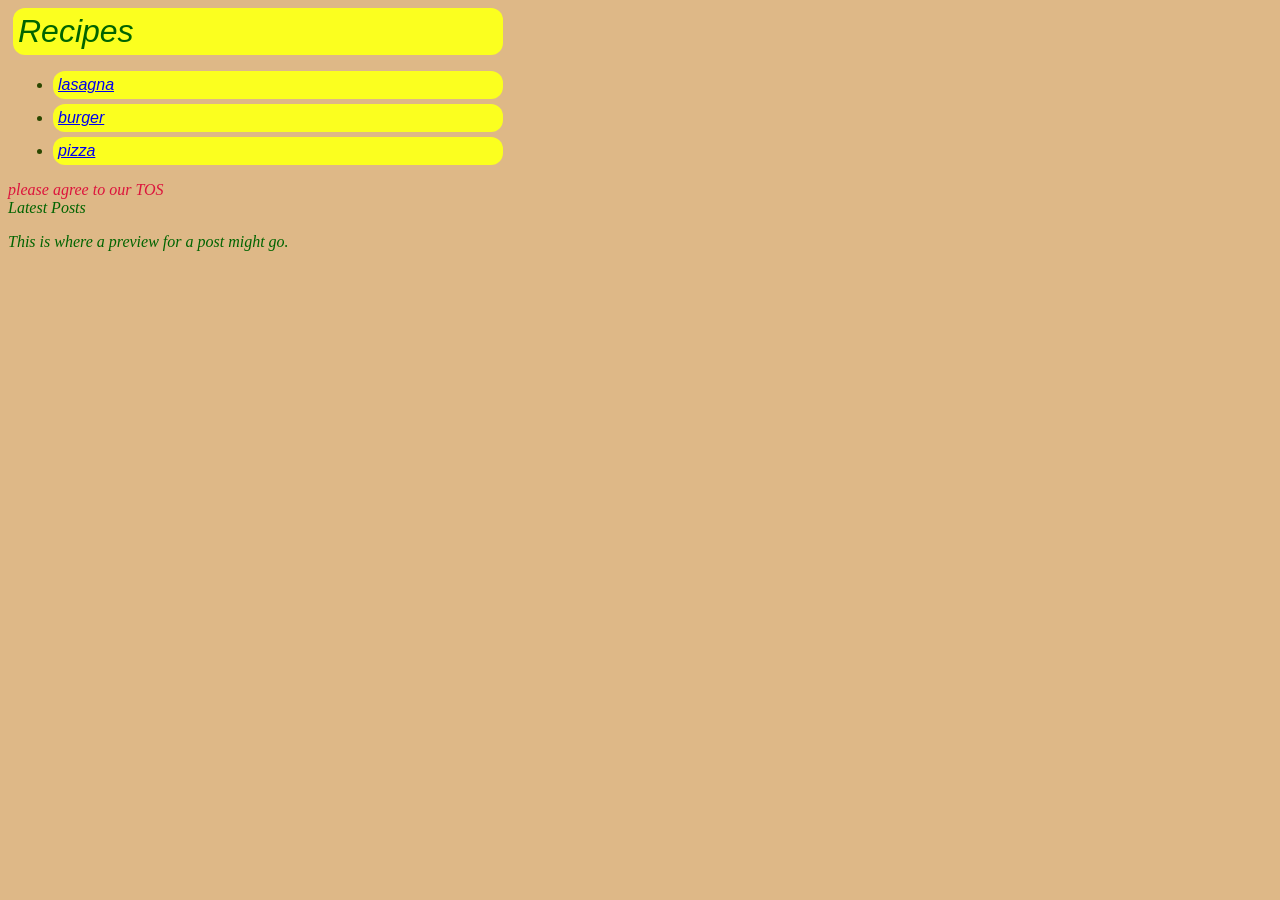
<file: index.html>
<!doctype html>
<html lang="en">
  <head>
    <link rel="stylesheet" href="styles.css" />
    <meta charset="UTF-8" />
    <meta name="viewport" content="width=device-width, initial-scale=1.0" />
    <title>Document</title>
  </head>
  <body>
    <h1 class="rounded style">Recipes</h1>
    <ul>
      <li class="rounded"><a href="recipes/lasagna.html">lasagna</a></li>
      <li class="rounded"><a href="recipes/burger.html">burger</a></li>
      <li class="rounded"><a href="recipes/pizza.html">pizza</a></li>
    </ul>
    <div class="alert">please agree to our TOS</div>

    <div class="style">
      <div class="subsection header">Latest Posts</div>
      <p class="subsection preview">
        This is where a preview for a post might go.
      </p>
    </div>
  </body>
</html>
</file>
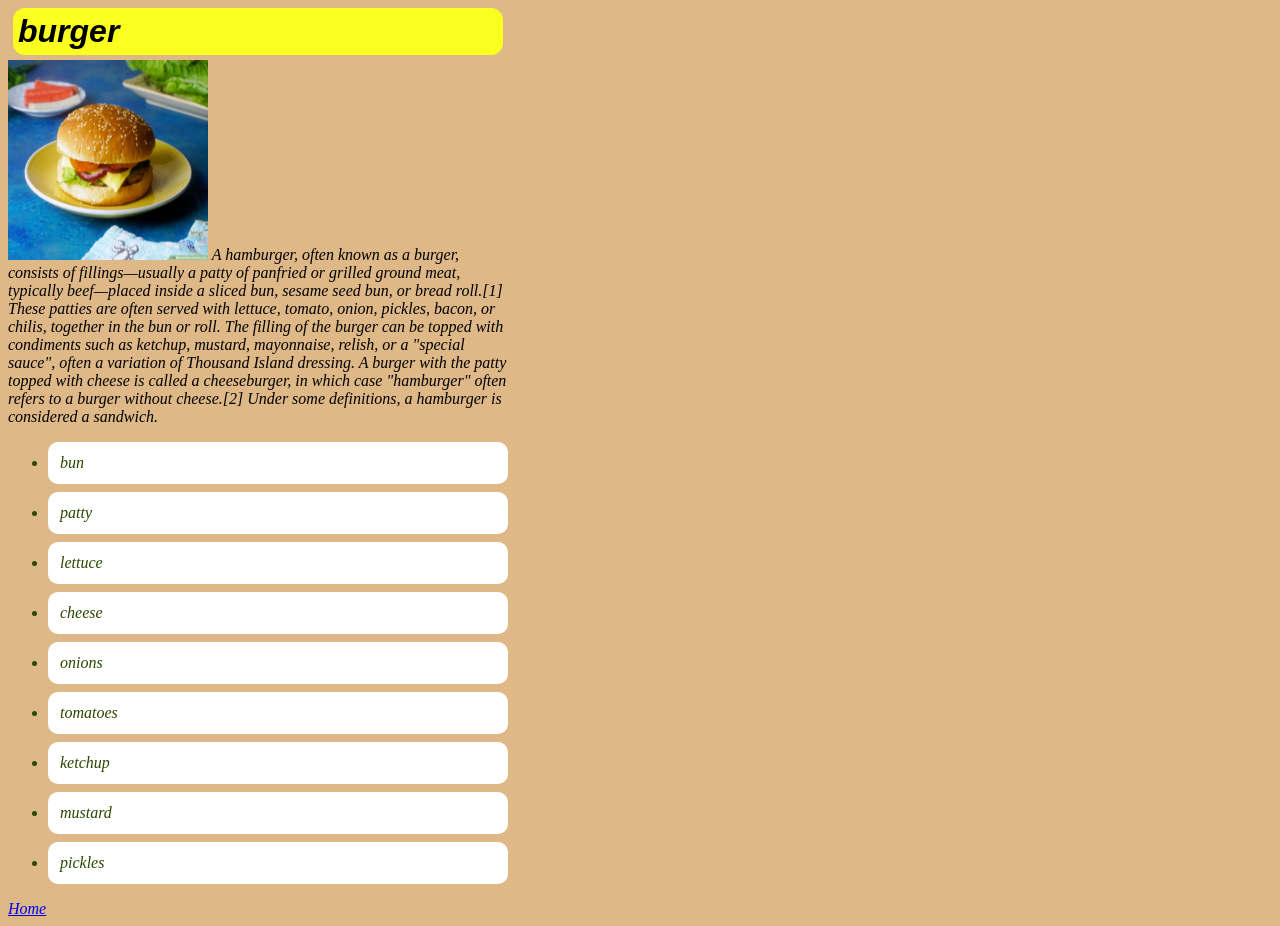
<file: recipes/burger.html>
<!doctype html>
<html lang="en">
  <head>
    <link rel="stylesheet" href="../styles.css" />
    <style>
      img {
        width: 200px;
        height: 200px;
      }
    </style>
    <meta charset="UTF-8" />
    <meta name="viewport" content="width=device-width, initial-scale=1.0" />
    <title>Document</title>
  </head>
  <body>
    <h1 class="rounded">burger</h1>
    <img
      src="../images/aid1004609-v4-1200px-Make-a-Krabby-Patty-Step-14-Version-5.jpg"
      alt="burger"
    />
    A hamburger, often known as a burger, consists of fillings—usually a patty
    of panfried or grilled ground meat, typically beef—placed inside a sliced
    bun, sesame seed bun, or bread roll.[1] These patties are often served with
    lettuce, tomato, onion, pickles, bacon, or chilis, together in the bun or
    roll. The filling of the burger can be topped with condiments such as
    ketchup, mustard, mayonnaise, relish, or a "special sauce", often a
    variation of Thousand Island dressing. A burger with the patty topped with
    cheese is called a cheeseburger, in which case "hamburger" often refers to a
    burger without cheese.[2] Under some definitions, a hamburger is considered
    a sandwich.
    <ul>
      <li>bun</li>
      <li>patty</li>
      <li>lettuce</li>
      <li>cheese</li>
      <li>onions</li>
      <li>tomatoes</li>
      <li>ketchup</li>
      <li>mustard</li>
      <li>pickles</li>
    </ul>
    <a href="../index.html">Home</a>
  </body>
</html>
</file>
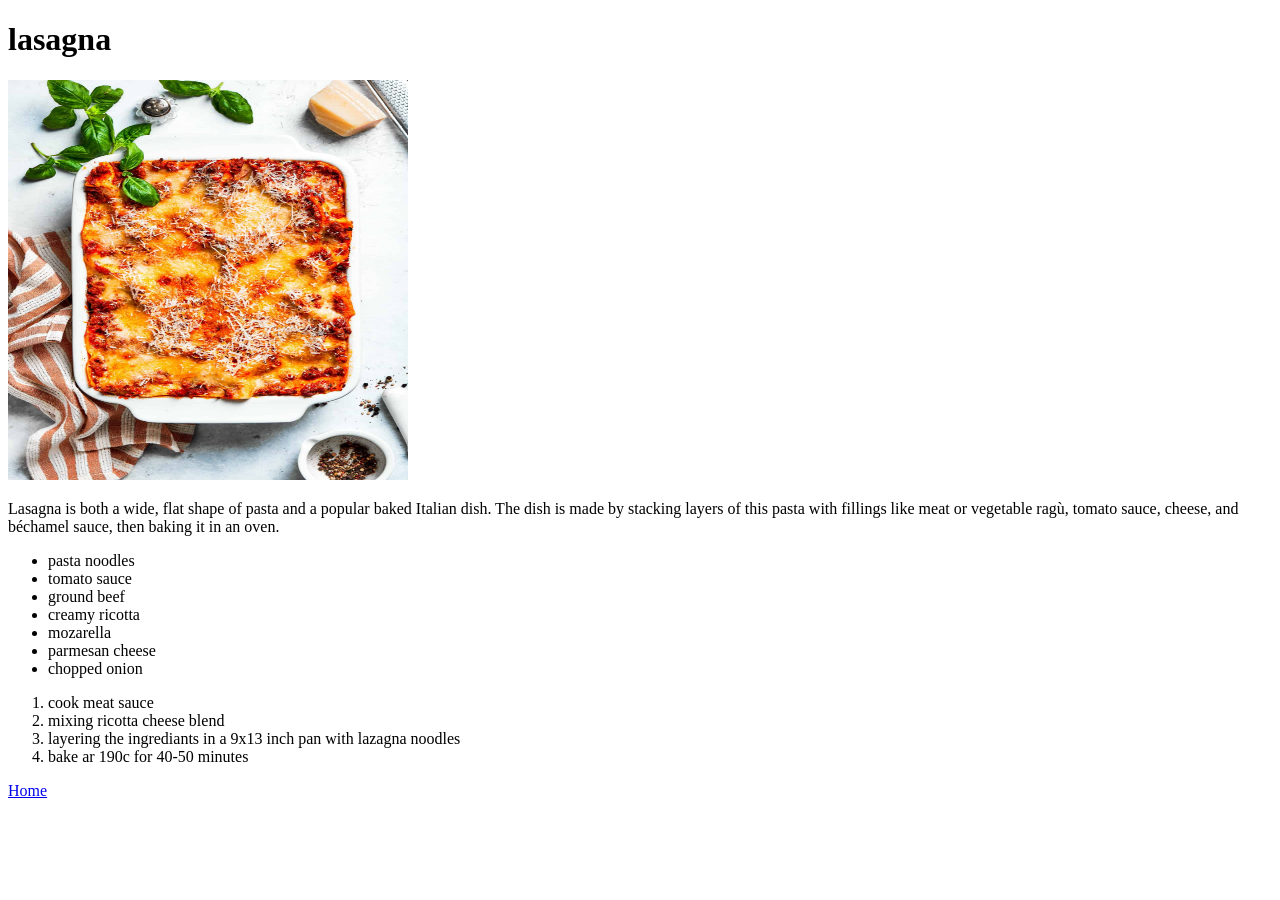
<file: recipes/lasagna.html>
<!doctype html>
<html lang="en">
  <head>
    <style>
      img {
        width: 400px;
        height: 400px;
      }
    </style>
    <meta charset="UTF-8" />
    <meta name="viewport" content="width=device-width, initial-scale=1.0" />
    <title>Document</title>
  </head>
  <body>
    <h1>lasagna</h1>

    <img
      src="../images/homemade-beef-lasagna-recipe-5.jpg"
      alt="a yummy lasagna"
    />
    <p>
      Lasagna is both a wide, flat shape of pasta and a popular baked Italian
      dish. The dish is made by stacking layers of this pasta with fillings like
      meat or vegetable ragù, tomato sauce, cheese, and béchamel sauce, then
      baking it in an oven.
    </p>

    <ul>
      <li>pasta noodles</li>
      <li>tomato sauce</li>
      <li>ground beef</li>
      <li>creamy ricotta</li>
      <li>mozarella</li>
      <li>parmesan cheese</li>
      <li>chopped onion</li>
    </ul>

    <ol>
      <li>cook meat sauce</li>
      <li>mixing ricotta cheese blend</li>
      <li>layering the ingrediants in a 9x13 inch pan with lazagna noodles</li>
      <li>bake ar 190c for 40-50 minutes</li>
    </ol>

    <a href="../index.html">Home</a>
  </body>
</html>
</file>
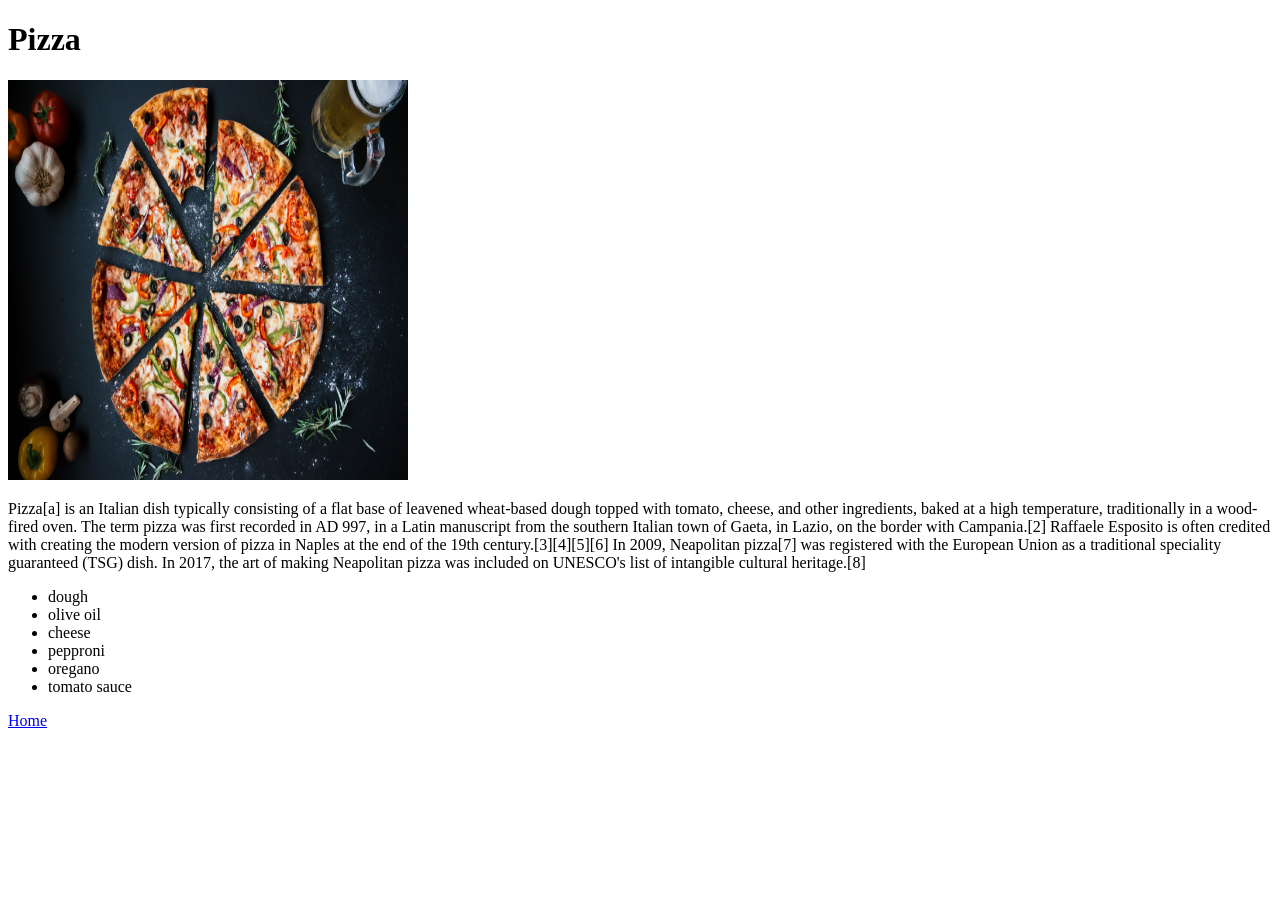
<file: recipes/pizza.html>
<!doctype html>
<html lang="en">
  <head>
    <style>
      img {
        width: 400px;
        height: 400px;
      }
    </style>
    <meta charset="UTF-8" />
    <meta name="viewport" content="width=device-width, initial-scale=1.0" />
    <title>Document</title>
  </head>
  <body>
    <h1>Pizza</h1>
    <img src="../images/Pizza-3007395.jpg" alt="pizza" />
    <p>
      Pizza[a] is an Italian dish typically consisting of a flat base of
      leavened wheat-based dough topped with tomato, cheese, and other
      ingredients, baked at a high temperature, traditionally in a wood-fired
      oven. The term pizza was first recorded in AD 997, in a Latin manuscript
      from the southern Italian town of Gaeta, in Lazio, on the border with
      Campania.[2] Raffaele Esposito is often credited with creating the modern
      version of pizza in Naples at the end of the 19th century.[3][4][5][6] In
      2009, Neapolitan pizza[7] was registered with the European Union as a
      traditional speciality guaranteed (TSG) dish. In 2017, the art of making
      Neapolitan pizza was included on UNESCO's list of intangible cultural
      heritage.[8]
    </p>

    <ul>
      <li>dough</li>
      <li>olive oil</li>
      <li>cheese</li>
      <li>pepproni</li>
      <li>oregano</li>
      <li>tomato sauce</li>
    </ul>

    <a href="../index.html">Home</a>
  </body>
</html>
</file>
<file: styles.css>
body {
  background-color: burlywood;
  margin-right: 0 auto;
  max-width: 500px;
  font-style: italic;
}

.rounded {
  background-color: rgb(251, 255, 31);
  border-radius: 12px;
  font-family: Verdana, Geneva, Tahoma, sans-serif;
  box-sizing: border-box;
  padding: 5px;
  margin: 5px;
}

.style {
  font-weight: 100;
  color: darkgreen;
}

.alert {
  font-weight: 200;
  color: crimson;
}

ul li {
  padding: 12px;
  margin-bottom: 8px;
  background-color: white;
  border-radius: 10px;
  color: rgb(43, 71, 0);
}
</file>
